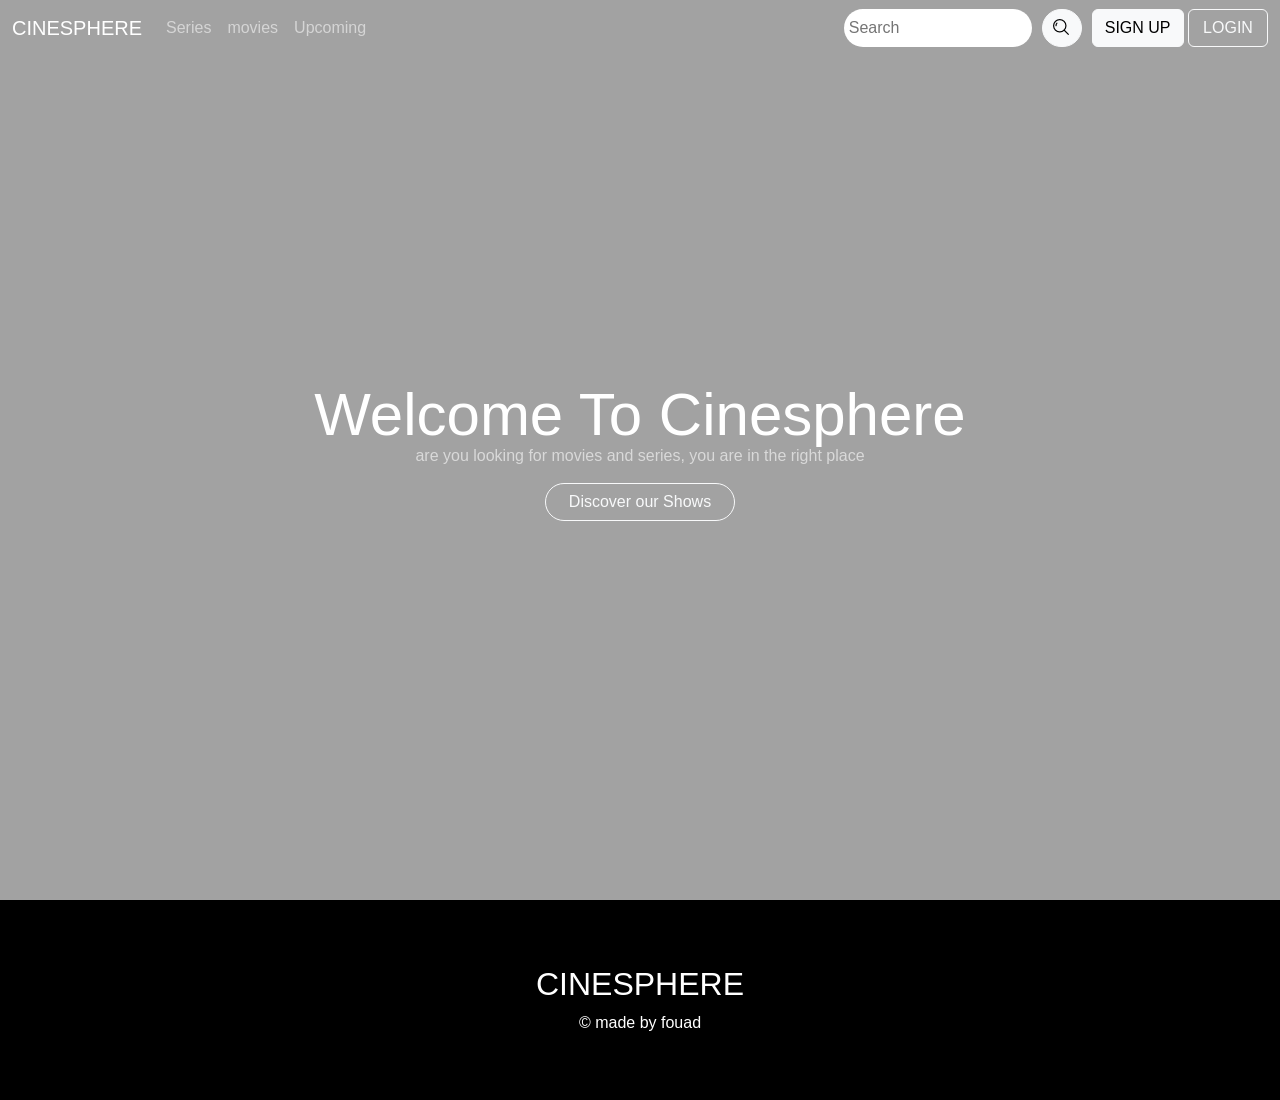
<file: index.html>
<!DOCTYPE html>
<html lang="en">

<head>
  <link href="https://cdn.jsdelivr.net/npm/bootstrap@5.3.2/dist/css/bootstrap.min.css" rel="stylesheet"
    integrity="sha384-T3c6CoIi6uLrA9TneNEoa7RxnatzjcDSCmG1MXxSR1GAsXEV/Dwwykc2MPK8M2HN" crossorigin="anonymous">
  <link rel="stylesheet" href="assests/css/style.css">
  <link rel="shortcut icon" href="assests/images/icons/clapperboard.png">
  <meta charset="UTF-8">
  <meta name="viewport" content="width=device-width, initial-scale=1.0">

  <title>CINESPHERE</title>
</head>

<body style="background-image: url(https://images4.alphacoders.com/133/1334660.png) ; background-size: cover;">
  <!--nav bar-->
  <nav class="navbar navbar-expand-md navbar-dark " style=" position: absolute; width: 100%; z-index: 99;  ">
    <div class="container-fluid">
      <a class="navbar-brand" href="index.html"> CINESPHERE </a>
      <button class="navbar-toggler" type="button" data-bs-toggle="collapse" data-bs-target="#navbar"
        aria-controls="navbarSupportedContent" aria-expanded="false" aria-label="Toggle navigation">
        <span class="navbar-toggler-icon"></span>
      </button>
      <div class="collapse navbar-collapse" id="navbar">
        <ul class="navbar-nav me-auto mb-2 mb-sm-0">
          <li class="nav-item">
            <a class="nav-link" aria-current="page" href="pages/series.html">Series</a>
          </li>
          <li class="nav-item">
            <a class="nav-link" href="pages/movies.html">movies</a>
          </li>
          <li class="nav-item">
            <a class="nav-link" href="pages/Upcoming.html">Upcoming</a>
          </li>
        </ul>
        <form id="form-search" role="search" style=" display: flex; gap: 10px;">
          <input id="search" class="form " type="search" placeholder="Search" aria-label="Search"
            style="border-radius: 30px; padding: 5px; outline: none; border: none;">
          <button id="btn-search" class="btn btn-light" type="submit" style="border-radius: 30px; width: 40px;"><img
              id="search-img" src="assests/images/icons/search.png" alt=""
              style="position: relative; right: 2px; bottom: 2px;"></button>
          <ul class="navbar-nav me-auto mb-2 mb-sm-0">
            <li class="nav-item">
              <a class=" btn btn-light" href="pages/signupform.html"> SIGN UP</a>
              <a class=" btn btn-outline-light" href="pages/form.html" style="width: 80px;"> LOGIN</a>
            </li>
          </ul>
        </form>
      </div>
    </div>
  </nav>


  <div class="container-fluid " id="maindiv">
    <div class="row">
      <h1 class="col text-center" style="font-size: 60px; ">Welcome To Cinesphere</h1>
      <span class="text-center" style="color: rgba(255, 255, 255, 0.59); position: relative; bottom: 15px;">are you looking
        for movies and series, you are in the right place
      </span>
      <a href="pages/series.html" class="btn btn-outline-light text-center"
        style="width: 190px; margin-left: auto; margin-right: auto; border-radius: 20px; "> Discover our Shows </a>
    </div>
  </div>




  <footer style="background-color: black;">
    <h2>CINESPHERE</h2>
    © made by fouad
  </footer>


  <script src="https://cdn.jsdelivr.net/npm/bootstrap@5.3.2/dist/js/bootstrap.bundle.min.js"
    integrity="sha384-C6RzsynM9kWDrMNeT87bh95OGNyZPhcTNXj1NW7RuBCsyN/o0jlpcV8Qyq46cDfL"
    crossorigin="anonymous"></script>
</body>

</html>
</file>
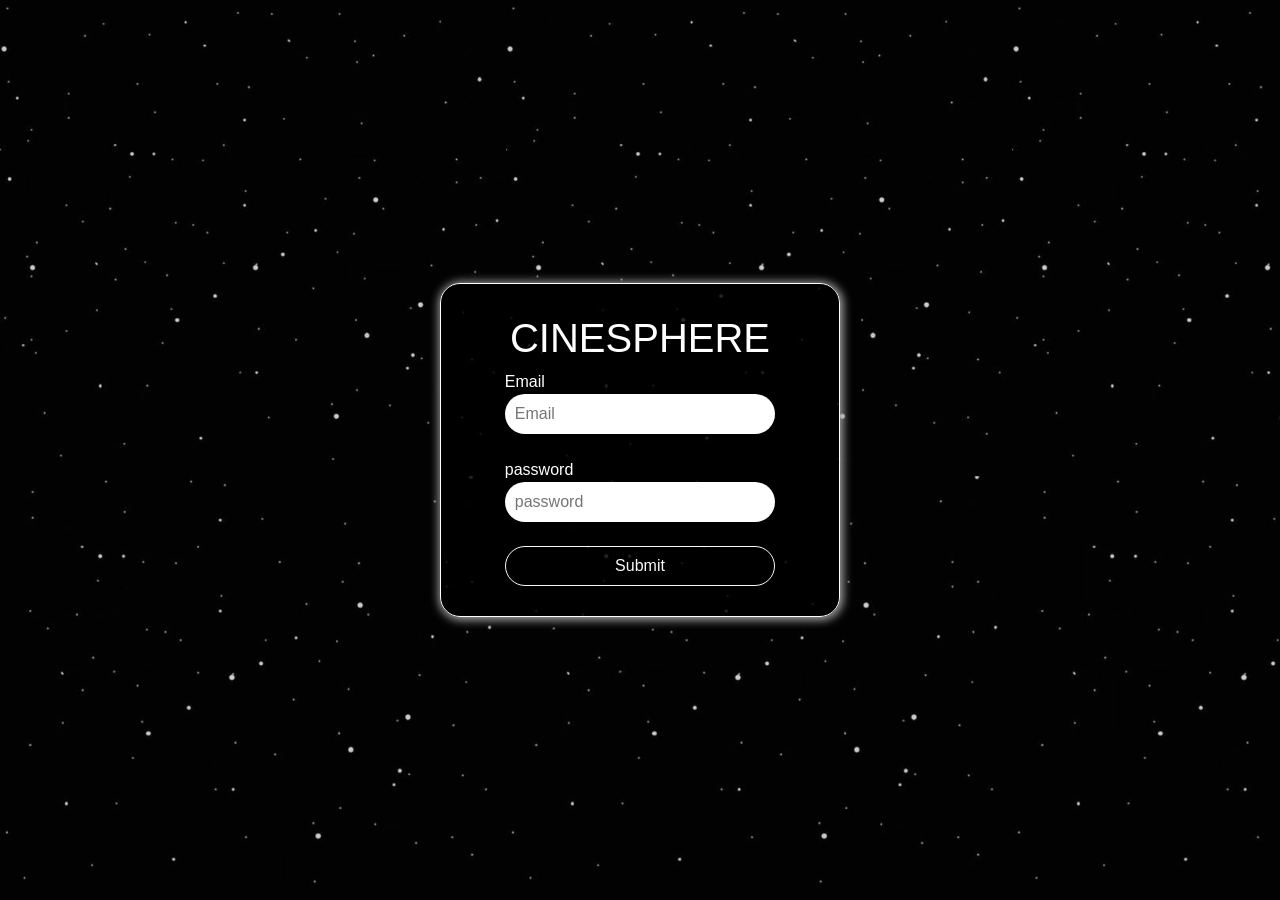
<file: pages/form.html>
<!DOCTYPE html>
<html lang="en">

<head>
    <link href="https://cdn.jsdelivr.net/npm/bootstrap@5.3.2/dist/css/bootstrap.min.css" rel="stylesheet" integrity="sha384-T3c6CoIi6uLrA9TneNEoa7RxnatzjcDSCmG1MXxSR1GAsXEV/Dwwykc2MPK8M2HN" crossorigin="anonymous">
    <link rel="stylesheet" href="../assests/css/form-style.css">
    <meta charset="UTF-8">
    <meta name="viewport" content="width=device-width, initial-scale=1.0">
    <title>CINESPHERE | SIGN UP</title>
</head>

<body>
    <div style="width: 100vw; height: 100vh; background-color: rgba(0, 0, 0, 0.177);"> 
        <form action="">
            <div class="container">

                <div class="item1" >
                
                    <h1 style=" align-self: center;">CINESPHERE</h1>
                    <label for="email" class="">Email</label>
                    <input type="email" id="email" placeholder="Email">
                    <br >
                    <label for="password">password</label>
                    <input type="password" name="" id="password" placeholder="password">
                    <br>
                    <input type="submit" class=" btn btn-outline-light" style="border-radius: 30px;">

                </div>
            </div>
        </form>
    </div>



    <script src="https://cdn.jsdelivr.net/npm/bootstrap@5.3.2/dist/js/bootstrap.bundle.min.js" integrity="sha384-C6RzsynM9kWDrMNeT87bh95OGNyZPhcTNXj1NW7RuBCsyN/o0jlpcV8Qyq46cDfL" crossorigin="anonymous"></script>
</body>

</html>
</file>
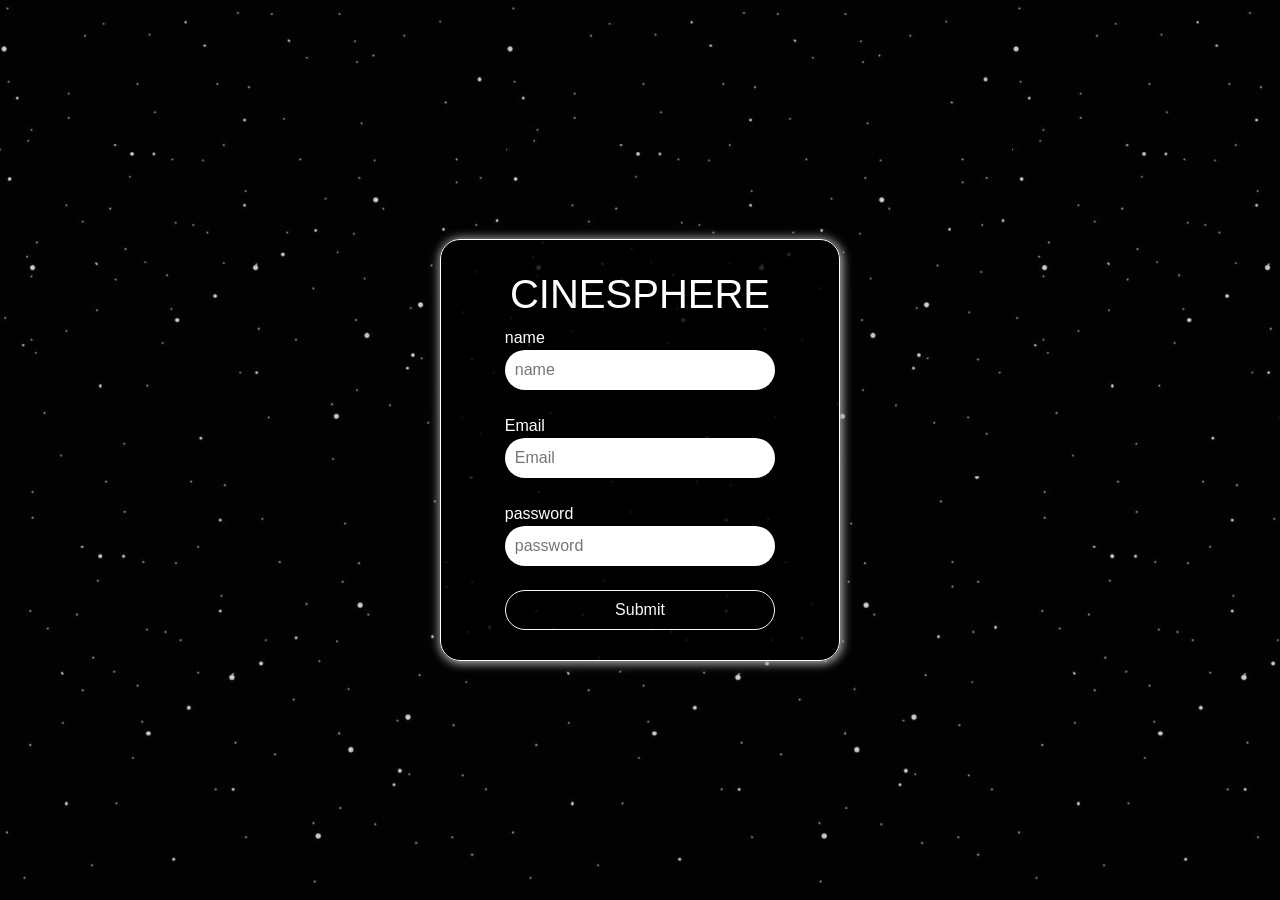
<file: pages/signupform.html>
<!DOCTYPE html>
<html lang="en">

<head>
    <link href="https://cdn.jsdelivr.net/npm/bootstrap@5.3.2/dist/css/bootstrap.min.css" rel="stylesheet" integrity="sha384-T3c6CoIi6uLrA9TneNEoa7RxnatzjcDSCmG1MXxSR1GAsXEV/Dwwykc2MPK8M2HN" crossorigin="anonymous">
    <link rel="stylesheet" href="../assests/css/form-style.css">
    <meta charset="UTF-8">
    <meta name="viewport" content="width=device-width, initial-scale=1.0">
    <title>CINESPHERE | SIGN UP</title>
</head>

<body>
    <div style="width: 100vw; height: 100vh; background-color: rgba(0, 0, 0, 0.177);"> 
        <form action="">
            <div class="container">

                <div class="item1" >
                
                    <h1 style=" align-self: center;">CINESPHERE</h1>
                    <label for="name" class="">name</label>
                    <input type="text" id="name" placeholder="name">
                    <br>
                    <label for="email" class="">Email</label>
                    <input type="email" id="email" placeholder="Email">
                    <br>
                    <label for="password">password</label>
                    <input type="password" name="" id="password" placeholder="password">
                    <br>
                    <input type="submit" class=" btn btn-outline-light" style="border-radius: 30px;">

                </div>
            </div>
        </form>
    </div>



    <script src="https://cdn.jsdelivr.net/npm/bootstrap@5.3.2/dist/js/bootstrap.bundle.min.js" integrity="sha384-C6RzsynM9kWDrMNeT87bh95OGNyZPhcTNXj1NW7RuBCsyN/o0jlpcV8Qyq46cDfL" crossorigin="anonymous"></script>
</body>

</html>
</file>
<file: assests/css/style.css>
* {
    margin: 0;
    padding: 0;
    font-family: 'Gill Sans', 'Gill Sans MT', Calibri, 'Trebuchet MS', sans-serif;


}

hr {
    color: white;
}

body {
    height: 100vh;
    background-size: cover;
    background-attachment: fixed;
}

#maindiv {
    background-color: rgba(0, 0, 0, 0.364);
    height: 100vh;
    color: white;
    display: flex;
    flex-direction: column;
    justify-content: center;
    
}


.h1-other {
    padding-left: 10px;
    color: rgb(0, 0, 0);
    background-color: rgba(221, 221, 221, 0.737);
    display: flex;
    flex-direction: column;
    position: relative;
}

.cartas {

    padding: 20px;
    background-color: rgba(221, 221, 221, 0.737);
    display: flex;
    gap: 15px;
    flex-wrap: wrap;
    justify-content: center;



}

.carta:hover {

    animation-duration: 1s;
    animation-name: anime;


}
@keyframes anime {
    0% {
        transform: scale(1);
    }

    50% {
        transform: translate(0, -5px);
    }

    100% {
        transform: scale(1);
    }
}






footer {
    height: 200px;
    background-color: rgba(0, 0, 0, 0.484);
    display: flex;
    flex-direction: column;
    justify-content: center;
    align-items: center;
    color: white;
}
.bt{
    margin-left: auto;
    margin-right: auto;
}

h5 {
    text-transform: uppercase;
}

h2 {
    color: white;
}
@media screen and (max-width:767px) {
    #search{
        height: 34px;
        margin-top: 3px;
    }
    #btn-search{
        height: 40px;
    }
}
</file>
<file: assests/css/form-style.css>
*{
    font-family: 'Gill Sans', 'Gill Sans MT', Calibri, 'Trebuchet MS', sans-serif;
}

body{
    font-family: 'Righteous', sans-serif;
   background-image: url(../images/bg.jpeg);
   background-repeat: repeat;
   background-size: contain;
   
}
.container{
    height: 100vh;
    display: flex;
    justify-content: center;
    align-items: center;
    
    
}
.item1{
    display: flex;
    flex-direction: column;
    flex-wrap: wrap;
    align-content: center;
    justify-content: center;
    width: 400px;
    padding:30px;
    border-radius: 20px;
    border: 1px solid white;
    background-color: rgba(0, 0, 0, 0.803);
    box-shadow: 1px 1px 10px 2px rgb(171, 171, 171);
    
}
input{
    color: rgb(0, 0, 0);
    width: 80%;
    height: 40px;
    border-radius: 30px;
    outline: none;
    border: none;
    padding: 10px;

}
label{
    color: white;
}
h1{
    color: white;
}
</file>
